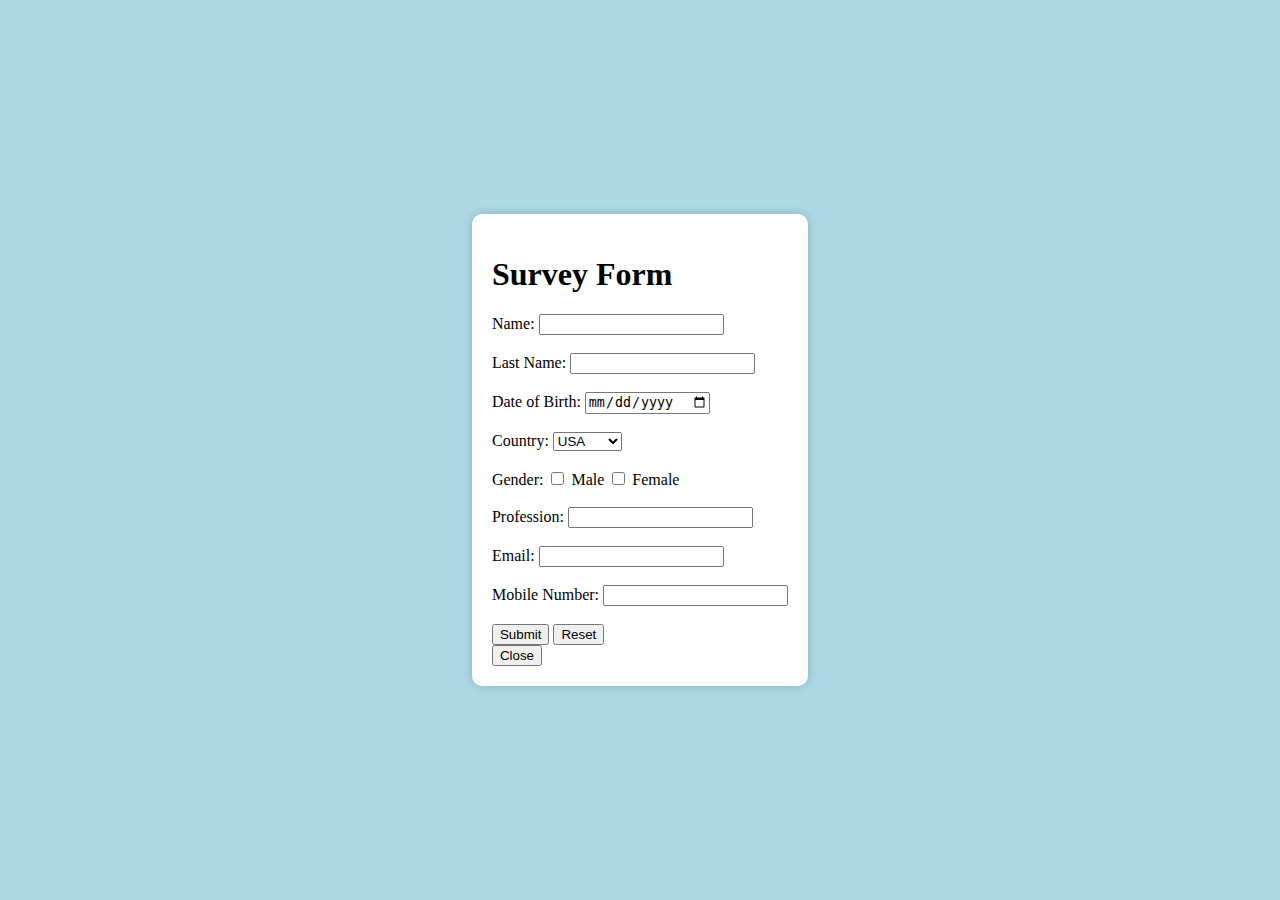
<file: form.html>
<!DOCTYPE html>
<html>
<head>
    <title>Survey Form</title>
    <style>
        body {
            background-color: lightblue;
            display: flex;
            align-items: center;
            justify-content: center;
            height: 100vh;
            margin: 0;
        }

        .form-container {
            background-color: white;
            padding: 20px;
            border-radius: 10px;
            box-shadow: 0 0 10px rgba(0, 0, 0, 0.2);
        }

        /* Add more CSS styling as needed */
    </style>

<body>
    <div class="form-container">


</head>
    <h1>Survey Form</h1>
    <form id="surveyForm" onsubmit="return false;">
        <label for="Name">Name:</label>
        <input type="text" id="firstName" name="firstName" required><br><br>

        <label for="lastName">Last Name:</label>
        <input type="text" id="lastName" name="lastName" required><br><br>

        <label for="dob">Date of Birth:</label>
        <input type="date" id="dob" name="dob" required><br><br>

        <label for="country">Country:</label>
        <select id="country" name="country" required>
            <option value="USA">USA</option>
            <option value="Canada">Canada</option>
            <option value="UK">UK</option>
            <!-- Add more country options as needed -->
        </select><br><br>

        <label>Gender:</label>
        <input type="checkbox" id="male" name="gender" value="Male">
        <label for="male">Male</label>
        <input type="checkbox" id="female" name="gender" value="Female">
        <label for="female">Female</label><br><br>

        <label for="profession">Profession:</label>
        <input type="text" id="profession" name="profession" required><br><br>

        <label for="email">Email:</label>
        <input type="email" id="email" name="email" required><br><br>

        <label for="mobile">Mobile Number:</label>
        <input type="tel" id="mobile" name="mobile" required><br><br>

        <button type="button" onclick="submitForm()">Submit</button>
        <button type="button" onclick="resetForm()">Reset</button>
    </form>

    
    <div id="popup" class="popup">
        <div id="popup-content" class="popup-content"></div>
        <button type="button" onclick="closePopup()">Close</button>
    </div>

    <script>
        function submitForm() {
        

            
            const firstName = document.getElementById("firstName").value;
            const lastName = document.getElementById("lastName").value;
            const dob = document.getElementById("dob").value;
            const country = document.getElementById("country").value;
            const genderElements = document.getElementsByName("gender");
            let gender = "";
            for (let i = 0; i < genderElements.length; i++) {
                if (genderElements[i].checked) {
                    gender += genderElements[i].value + " ";
                }
            }
            const profession = document.getElementById("profession").value;
            const email = document.getElementById("email").value;
            const mobile = document.getElementById("mobile").value;

            const popupContent = `
                <p>First Name: ${firstName}</p>
                <p>Last Name: ${lastName}</p>
                <p>Date of Birth: ${dob}</p>
                <p>Country: ${country}</p>
                <p>Gender: ${gender}</p>
                <p>Profession: ${profession}</p>
                <p>Email: ${email}</p>
                <p>Mobile Number: ${mobile}</p>
            `;

            document.getElementById("popup-content").innerHTML = popupContent;
            document.getElementById("popup").style.display = "block";

        
            resetForm();
        }

        function resetForm() {
            document.getElementById("surveyForm").reset();
        }

        function closePopup() {
            document.getElementById("popup").style.display = "none";
        }
    </script>
</body>
</html>
</file>
